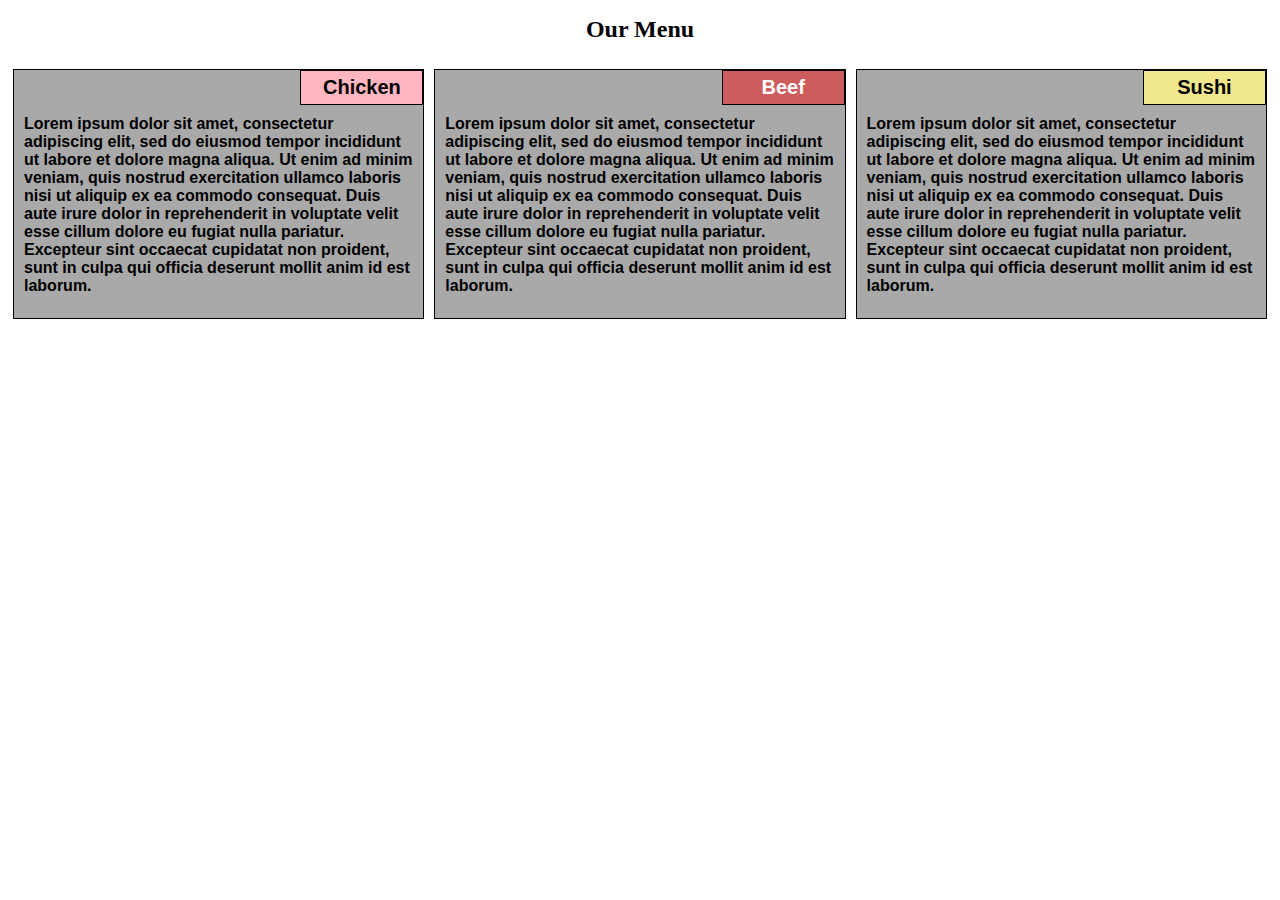
<file: module2-solution/index.html>
<!DOCTYPE html>
<html>
<head>
<meta charset="utf-8">
<meta name="viewport" content="width=device-width, initial-scale=1">
<title>Task 2</title>
<link rel="stylesheet" href="styles.css">
</head>
<body>
	<h1>Our Menu</h1>
	<div class="row">
		<div class="container col-lg-4 col-md-6 col-sm-12">
			<section>
			<div id="chicken">
			Chicken
			</div>
			<p>
			Lorem ipsum dolor sit amet, consectetur adipiscing elit, sed do eiusmod tempor incididunt ut labore et dolore magna aliqua. Ut enim ad minim veniam, quis nostrud exercitation ullamco laboris nisi ut aliquip ex ea commodo consequat. Duis aute irure dolor in reprehenderit in voluptate velit esse cillum dolore eu fugiat nulla pariatur. Excepteur sint occaecat cupidatat non proident, sunt in culpa qui officia deserunt mollit anim id est laborum.
			</p>
			</section>
		</div>
		<div class="container col-lg-4 col-md-6 col-sm-12">
			<section>
			<div id="beef">
			Beef
			</div>
			<p>
			Lorem ipsum dolor sit amet, consectetur adipiscing elit, sed do eiusmod tempor incididunt ut labore et dolore magna aliqua. Ut enim ad minim veniam, quis nostrud exercitation ullamco laboris nisi ut aliquip ex ea commodo consequat. Duis aute irure dolor in reprehenderit in voluptate velit esse cillum dolore eu fugiat nulla pariatur. Excepteur sint occaecat cupidatat non proident, sunt in culpa qui officia deserunt mollit anim id est laborum.
			</p>
			</section>
		</div>
		<div class="container col-lg-4 col-md-12 col-sm-12">
			<section>
			<div id="sushi">
			Sushi
			</div>
			<p>
			Lorem ipsum dolor sit amet, consectetur adipiscing elit, sed do eiusmod tempor incididunt ut labore et dolore magna aliqua. Ut enim ad minim veniam, quis nostrud exercitation ullamco laboris nisi ut aliquip ex ea commodo consequat. Duis aute irure dolor in reprehenderit in voluptate velit esse cillum dolore eu fugiat nulla pariatur. Excepteur sint occaecat cupidatat non proident, sunt in culpa qui officia deserunt mollit anim id est laborum.
			</p>
			</section>
		</div>
	</div>
</body>
</html>
</file>
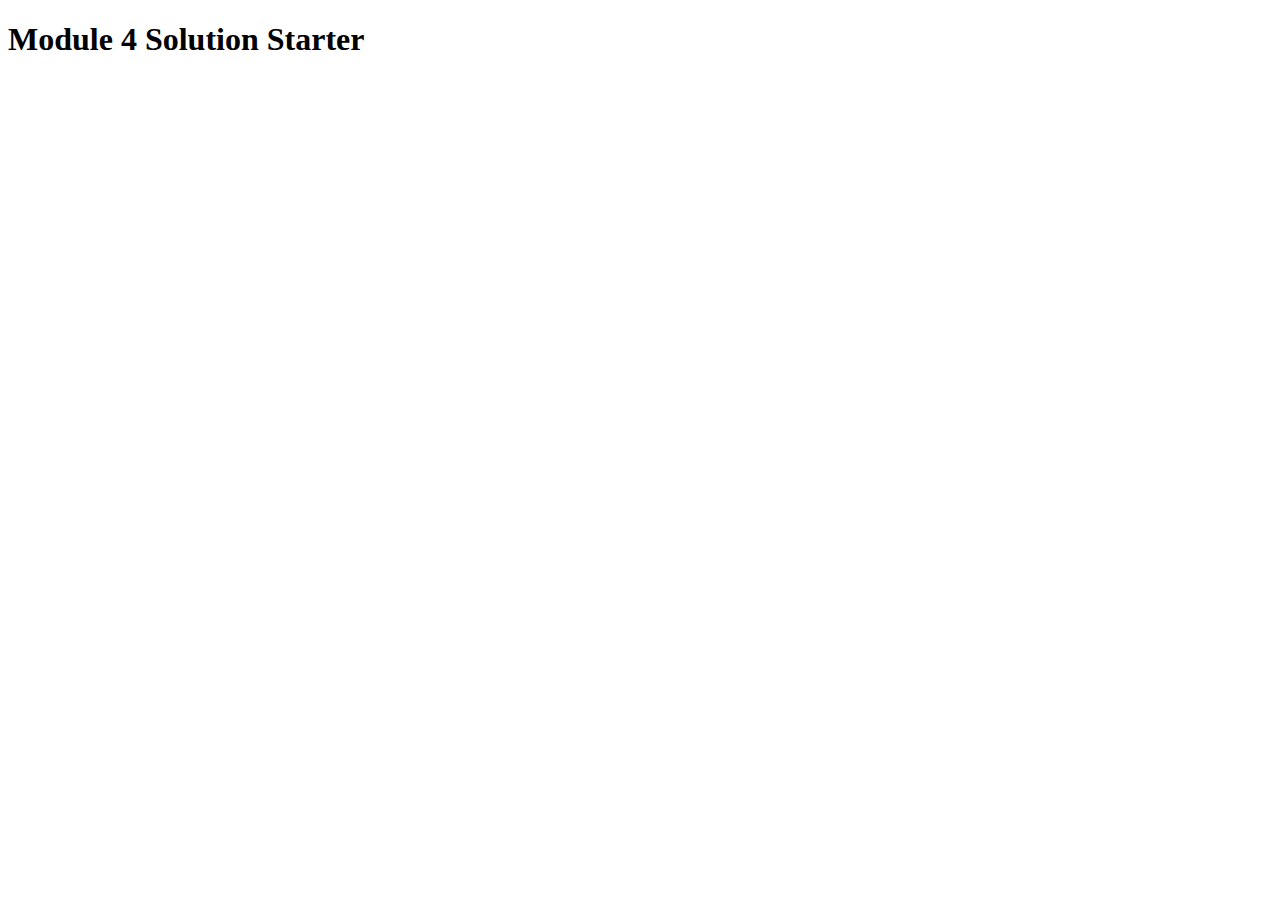
<file: module4-solution/index.html>
<!DOCTYPE html>
<html>
<head>
  <meta charset="utf-8">
  <title>Module 4 Solution Starter</title>
  <script src="SpeakHello.js"></script>
  <script src="SpeakGoodBye.js"></script>
  <script src="script.js"></script>
</head>
<body>
  <h1>Module 4 Solution Starter</h1>
</body>
</html>
</file>
<file: module2-solution/styles.css>
* {
  box-sizing: border-box;
}

h1 {
  font-family: Comic Sans MS;
  font-weight: bold;
  font-size: 150%;
  text-align: center;
}

p {
  padding: 10px;
  margin: 0;
}

.container {
  border: none;
  margin-left: auto;
  margin-right: auto;
  margin-top: 5px;
  margin-bottom: 5px;
  padding: 5px;
}

section {
  border: 1px solid black;
  position: relative;
  width: 100%;
  height: 250px;
  overflow: auto;
  background-color: darkgray;
  font-family: Arial, sans-serif;
  font-weight: bold;
  color: black;
 
  
}

#chicken {
  border: 1px solid black;
  margin-bottom: 0;
  margin-top: 0;
  padding: 5px;
  width: 30%;
  margin-left: 70%;
  background-color: lightpink;
  font-family: Comic Sans MS, sans-serif;
  font-weight: bold;
  font-size: 125%;
  text-align: center;
}

#beef {
  border: 1px solid black;
  margin-bottom: 0;
  margin-top: 0;
  padding: 5px;
  width: 30%;
  margin-left: 70%;
  background-color: indianred;
  font-family: Comic Sans MS, sans-serif;
  font-weight: bold;
  font-size: 125%;
  color: white;
  text-align: center;
}

#sushi {
  border: 1px solid black;
  margin-bottom: 0;
  margin-top: 0;
  padding: 5px;
  width: 30%;
  margin-left: 70%;
  background-color: khaki;
  font-family: Comic Sans MS, sans-serif;
  font-weight: bold;
  font-size: 125%;
  text-align: center;
}

.row {
  width: 100%;
}

/***** Desktop Regime more than 992px******/

@media (min-width: 992px) {
  .col-lg-1, .col-lg-2, .col-lg-3, .col-lg-4, .col-lg-5, .col-lg-6, .col-lg-7, .col-lg-8, .col-lg-9, .col-lg-10, .col-lg-11, .col-lg-12 {
    float: left;
  }

  .col-lg-1 {
    width: 8.33%;
  }
  .col-lg-2 {
    width: 16.66%;
  }
  .col-lg-3 {
    width: 25%;
  }
  .col-lg-4 {
    width: 33.33%;
  }
  .col-lg-5 {
    width: 41.66%;
  }
  .col-lg-6 {
    width: 50%;
  }
  .col-lg-7 {
    width: 58.33%;
  }
  .col-lg-8 {
    width: 66.66%;
  }
  .col-lg-9 {
    width: 74.99%;
  }
  .col-lg-10 {
    width: 83.33%;
  }
  .col-lg-11 {
    width: 91.66%;
  }
  .col-lg-12 {
    width: 100%;
  }

}

/***** Tablet Regime 769-991px*****/

@media (min-width: 768px) and (max-width: 991px) {
  .col-md-1, .col-md-2, .col-md-3, .col-md-4, .col-md-5, .col-md-6, .col-md-7, .col-md-8, .col-md-9, .col-md-10, .col-md-11, .col-md-12 {
    float: left;
  }

  .col-md-1 {
    width: 8.33%;
  }
  .col-md-2 {
    width: 16.66%;
  }
  .col-md-3 {
    width: 25%;
  }
  .col-md-4 {
    width: 33.33%;
  }
  .col-md-5 {
    width: 41.66%;
  }
  .col-md-6 {
    width: 50%;
  }
  .col-md-7 {
    width: 58.33%;
  }
  .col-md-8 {
    width: 66.66%;
  }
  .col-md-9 {
    width: 74.99%;
  }
  .col-md-10 {
    width: 83.33%;
  }
  .col-md-11 {
    width: 91.66%;
  }
  .col-md-12 {
    width: 100%;
  }
}

/****** Mobile Regime less than 767px ******/

@media (max-width: 767px) {
  .col-sm-1, .col-sm-2, .col-sm-3, .col-sm-4, .col-sm-5, .col-sm-6, .col-sm-7, .col-sm-8, .col-sm-9, .col-sm-10, .col-sm-11, .col-sm-12 {
  float: left;
  }

  .col-sm-1 {
    width: 8.33%;
  }
  .col-sm-2 {
    width: 16.66%;
  }
  .col-sm-3 {
    width: 25%;
  }
  .col-sm-4 {
    width: 33.33%;
  }
  .col-sm-5 {
    width: 41.66%;
  }
  .col-sm-6 {
    width: 50%;
  }
  .col-sm-7 {
    width: 58.33%;
  }
  .col-sm-8 {
    width: 66.66%;
  }
  .col-sm-9 {
    width: 74.99%;
  }
  .col-sm-10 {
    width: 83.33%;
  }
  .col-sm-11 {
    width: 91.66%;
  }
  .col-sm-12 {
    width: 100%;
  }
}
</file>
